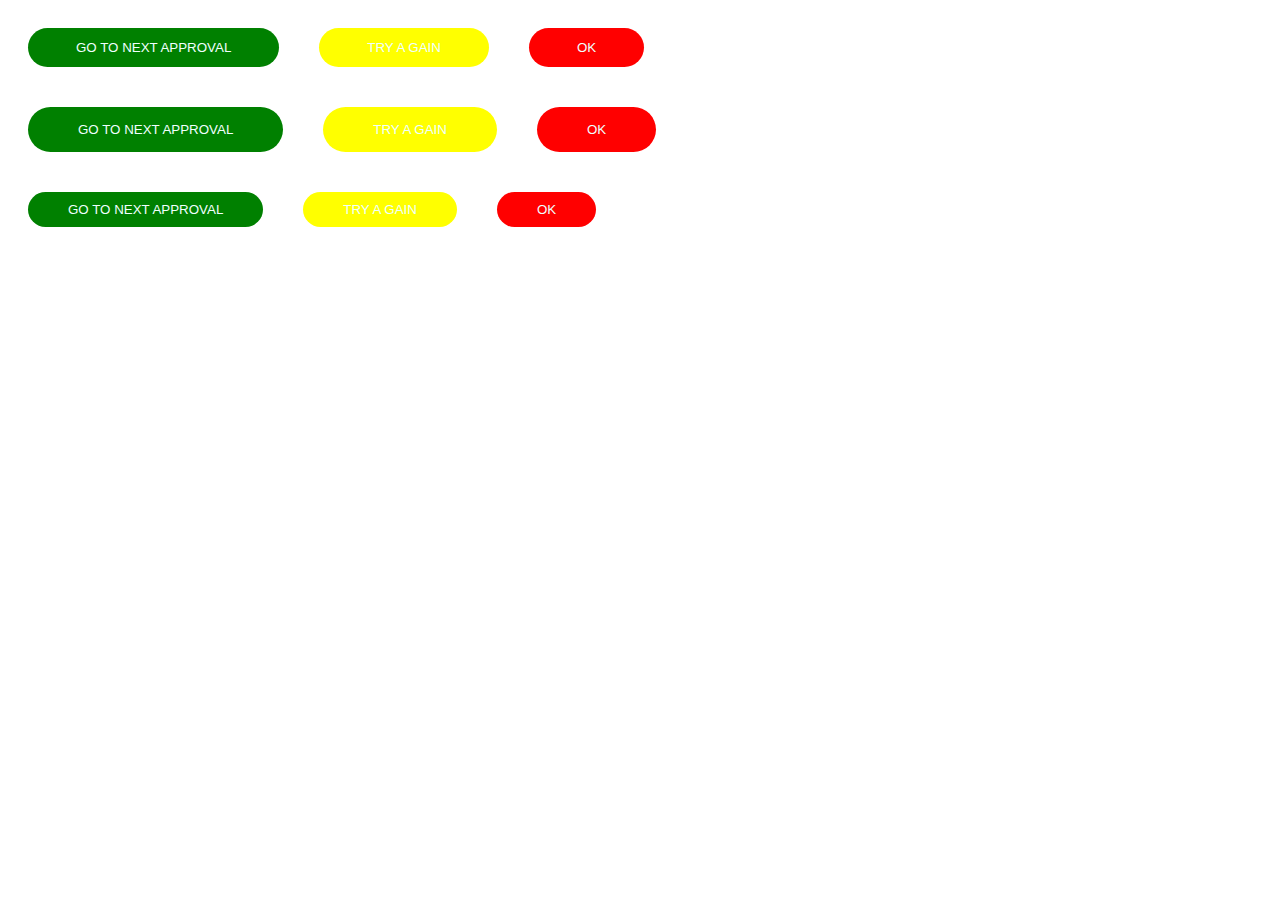
<file: Baithuchanh/ThuchanhBEM.html>
<!DOCTYPE html>
<html>
    <head>
        <title>BEM</title>
     <meta charset="utf-8">
     <link rel="stylesheet" href="ThuchanhBEM.css">   
    </head>
    <body>
        <div>
          <button class="btn btn--success ">GO TO NEXT APPROVAL</button>
          <button class="btn btn--warning">TRY A GAIN</button>
          <button class="btn btn--danger">OK</button>    
        </div>
        <div>
            <button class="btn btn--size-l btn--success ">GO TO NEXT APPROVAL</button>
            <button class="btn btn--size-l btn--warning">TRY A GAIN</button>
            <button class="btn btn--size-l btn--danger">OK</button>    
          </div>
          <div>
            <button class="btn btn--size-s btn--success ">GO TO NEXT APPROVAL</button>
            <button class="btn btn--size-s btn--warning">TRY A GAIN</button>
            <button class="btn btn--size-s btn--danger">OK</button>    
          </div>
    </body>
</html>
</file>
<file: Baithuchanh/ThuchanhBEM.css>
.btn{
    display: inline-block;
    background-color: transparent;
    border: none;
    color: azure;
    padding: 12px 48px;
    border-radius: 50px;
    cursor: pointer;
    transition: opacity .2s ease;
    flex-direction: column;
    margin: 20px;
    min-width: 50px;
}
.btn:hover{
    opacity: 0.8;
}
.btn + .btn{
    margin-left: 16px;
}
.btn--success{
    background-color: green;
}
.btn--warning{
    background-color: yellow;
}
.btn--danger{
    background-color: red;
}
.btn--size-s{
    padding: 10px 40px;
}
.btn--size-l{
    padding: 15px 50px;
}
</file>
